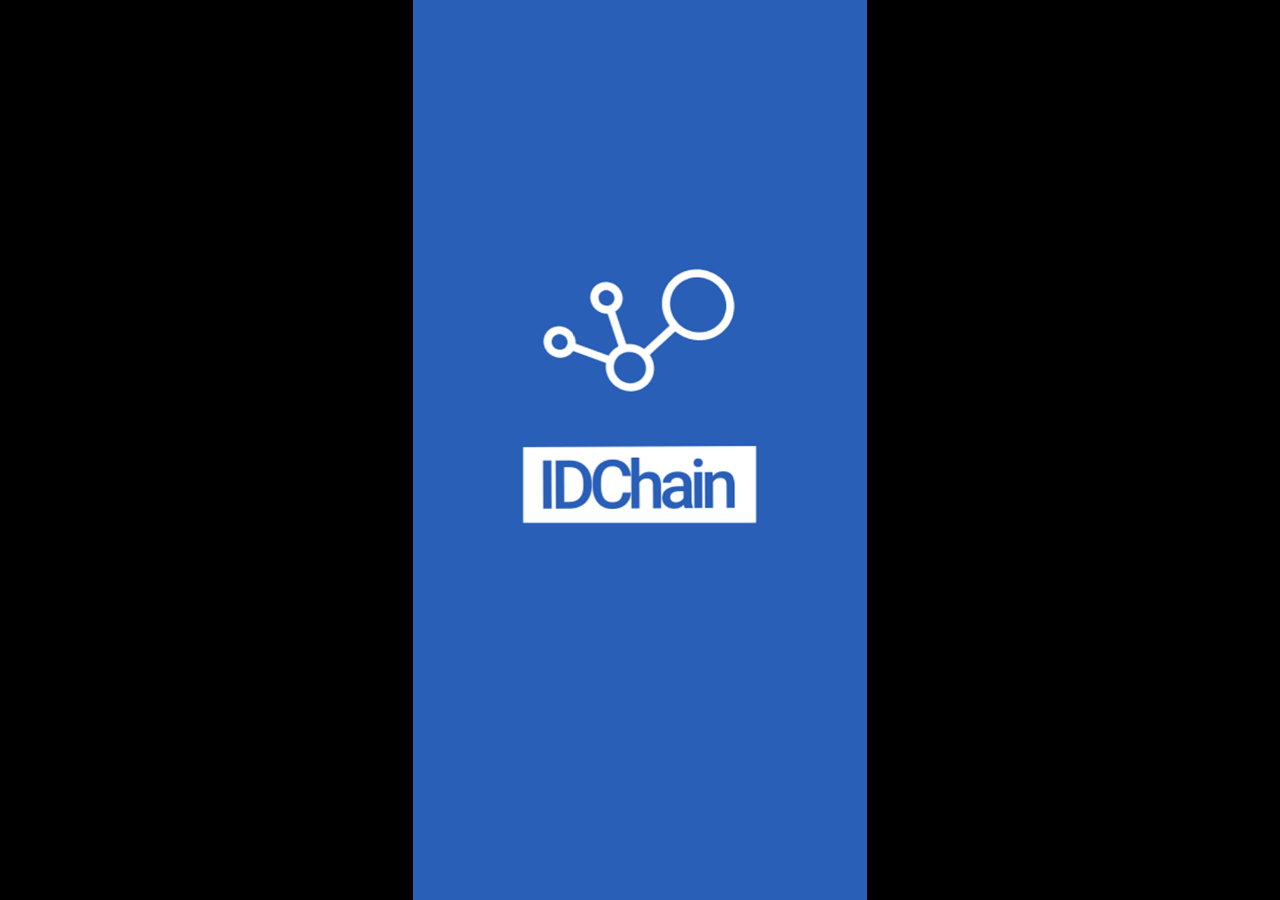
<file: index.html>
<!DOCTYPE html PUBLIC "-//W3C//DTD XHTML 1.0 Transitional//EN" "http://www.w3.org/TR/xhtml1/DTD/xhtml1-transitional.dtd">
<html xmlns="http://www.w3.org/1999/xhtml">
<head>
<meta http-equiv="Content-Type" content="text/html; charset=utf-8" />
<title>ID CHAIN APP USER GUIDE</title>

<meta name="mobile-web-app-capable" content="yes" />
<meta name="apple-mobile-web-app-capable" content="yes" />
<meta name="apple-mobile-web-app-status-bar-style" content="black" />
<meta name="viewport" content="width=device-width, initial-scale=1.0, minimum-scale=1.0, maximum-scale=1.0, user-scalable=no" />

<link href="css/style.css" rel="stylesheet" type="text/css" />

<script src="script/jquery.1.12.4.min.js" type="text/javascript"></script>
<script src="script/fastclick.min.js" type="text/javascript"></script>

<!--/////////////////////////////  FASTCLICK & START   /////////////////////////////-->
<script type="text/javascript">
$(function() {
    FastClick.attach(document.body);
});
$(document).ready(function(){
	$( scr_start).load("html/start_01.html");
});
</script>
</head>

<body>
<div id="mainframe">

<!--/////////////////////////////  INTRO  /////////////////////////////-->
<div id="scr_splash" class="anim"><img src="images/splash.png" width="100%" /></div>
<script type="text/javascript">
$(document).ready(function () {
setTimeout(function(){
	$( scr_splash).css("opacity", "0");
},2000);
setTimeout(function(){
	$( scr_splash).css("display", "none");
},2500);
});
</script>

<!--/////////////////////////////  START  /////////////////////////////-->
<div id="scr_start" class="anim"></div>

<!--/////////////////////////////  A ALL /////////////////////////////-->
<div id="A_all" class="all anim">
<img src="images/A/A_01.png" width="100%" id="A_01" class="pos block t_1 anim"/>
<img src="images/A/A_02.png" width="100%" id="A_02" class="pos none t_0 anim"/>
<img src="images/A/A_03.png" width="100%" id="A_03" class="pos none t_0 anim"/>
<img src="images/A/A_04.png" width="100%" id="A_04" class="pos none t_0 anim"/>
<img src="images/A/A_05.png" width="100%" id="A_05" class="pos none t_0 anim"/>

<!--/////////////////////////////  A NAVI /////////////////////////////-->
<div id="A_navi" class="navi">
<img src="images/pf_lp.png" id="A_pf_l_01" class="pf_l"/>
<img src="images/pf_la.png" id="A_pf_l_02" class="pf_l none"/>
<img src="images/pf_la.png" id="A_pf_l_03" class="pf_l none"/>
<img src="images/pf_la.png" id="A_pf_l_04" class="pf_l none"/>
<img src="images/pf_la.png" id="A_pf_l_05" class="pf_l none"/>

<img src="images/pf_ra.png" id="A_pf_r_01" class="pf_r" />
<img src="images/pf_ra.png" id="A_pf_r_02" class="pf_r none" />
<img src="images/pf_ra.png" id="A_pf_r_03" class="pf_r none" />
<img src="images/pf_ra.png" id="A_pf_r_04" class="pf_r none" />
<img src="images/pf_rp.png" id="A_pf_r_05" class="pf_r none" />

<img src="images/close.png" id="close_A" class="close" />
<script src="script/A_navi.js" type="text/javascript"></script>
</div>
</div>

<!--/////////////////////////////  B ALL /////////////////////////////-->
<div id="B_all" class="all anim">
<img src="images/B/B_01.png" width="100%" id="B_01" class="pos block t_1 anim"/>
<img src="images/B/B_02.png" width="100%" id="B_02" class="pos none t_0 anim"/>
<img src="images/B/B_03.png" width="100%" id="B_03" class="pos none t_0 anim"/>

<!--/////////////////////////////  B NAVI /////////////////////////////-->
<div id="B_navi" class="navi">
<img src="images/pf_lp.png" id="B_pf_l_01" class="pf_l"/>
<img src="images/pf_la.png" id="B_pf_l_02" class="pf_l none"/>
<img src="images/pf_la.png" id="B_pf_l_03" class="pf_l none"/>

<img src="images/pf_ra.png" id="B_pf_r_01" class="pf_r" />
<img src="images/pf_ra.png" id="B_pf_r_02" class="pf_r none" />
<img src="images/pf_rp.png" id="B_pf_r_03" class="pf_r none" />

<img src="images/close.png" id="close_B" class="close" />
<script src="script/B_navi.js" type="text/javascript"></script>
</div>
</div>

<!--/////////////////////////////  C ALL /////////////////////////////-->
<div id="C_all" class="all anim">
<img src="images/C/C_01.png" width="100%" id="C_01" class="pos block t_1 anim"/>
<img src="images/C/C_02.png" width="100%" id="C_02" class="pos none t_0 anim"/>
<img src="images/C/C_03.png" width="100%" id="C_03" class="pos none t_0 anim"/>
<img src="images/C/C_04.png" width="100%" id="C_04" class="pos none t_0 anim"/>

<!--/////////////////////////////  C NAVI /////////////////////////////-->
<div id="C_navi" class="navi">
<img src="images/pf_lp.png" id="C_pf_l_01" class="pf_l"/>
<img src="images/pf_la.png" id="C_pf_l_02" class="pf_l none"/>
<img src="images/pf_la.png" id="C_pf_l_03" class="pf_l none"/>
<img src="images/pf_la.png" id="C_pf_l_04" class="pf_l none"/>

<img src="images/pf_ra.png" id="C_pf_r_01" class="pf_r" />
<img src="images/pf_ra.png" id="C_pf_r_02" class="pf_r none" />
<img src="images/pf_ra.png" id="C_pf_r_03" class="pf_r none" />
<img src="images/pf_rp.png" id="C_pf_r_04" class="pf_r none" />

<img src="images/close.png" id="close_C" class="close" />
<script src="script/C_navi.js" type="text/javascript"></script>
</div>
</div>

<!--/////////////////////////////  D ALL /////////////////////////////-->
<div id="D_all" class="all anim">
<img src="images/D/D_01.png" width="100%" id="D_01" class="pos block t_1 anim"/>
<img src="images/D/D_02.png" width="100%" id="D_02" class="pos none t_0 anim"/>
<img src="images/D/D_03.png" width="100%" id="D_03" class="pos none t_0 anim"/>
<img src="images/D/D_04.png" width="100%" id="D_04" class="pos none t_0 anim"/>
<img src="images/D/D_05.png" width="100%" id="D_05" class="pos none t_0 anim"/>
<img src="images/D/D_06.png" width="100%" id="D_06" class="pos none t_0 anim"/>

<!--/////////////////////////////  D NAVI /////////////////////////////-->
<div id="D_navi" class="navi">
<img src="images/pf_lp.png" id="D_pf_l_01" class="pf_l"/>
<img src="images/pf_la.png" id="D_pf_l_02" class="pf_l none"/>
<img src="images/pf_la.png" id="D_pf_l_03" class="pf_l none"/>
<img src="images/pf_la.png" id="D_pf_l_04" class="pf_l none"/>
<img src="images/pf_la.png" id="D_pf_l_05" class="pf_l none"/>
<img src="images/pf_la.png" id="D_pf_l_06" class="pf_l none"/>

<img src="images/pf_ra.png" id="D_pf_r_01" class="pf_r" />
<img src="images/pf_ra.png" id="D_pf_r_02" class="pf_r none" />
<img src="images/pf_ra.png" id="D_pf_r_03" class="pf_r none" />
<img src="images/pf_ra.png" id="D_pf_r_04" class="pf_r none" />
<img src="images/pf_ra.png" id="D_pf_r_05" class="pf_r none" />
<img src="images/pf_rp.png" id="D_pf_r_06" class="pf_r none" />

<img src="images/close.png" id="close_D" class="close" />
<script src="script/D_navi.js" type="text/javascript"></script>
</div>
</div>

<!--/////////////////////////////  E ALL /////////////////////////////-->
<div id="E_all" class="all anim">
<img src="images/E/E_01.png" width="100%" id="E_01" class="pos block t_1 anim"/>
<img src="images/E/E_02.png" width="100%" id="E_02" class="pos none t_0 anim"/>
<img src="images/E/E_03.png" width="100%" id="E_03" class="pos none t_0 anim"/>

<!--/////////////////////////////  E NAVI /////////////////////////////-->
<div id="E_navi" class="navi">
<img src="images/pf_lp.png" id="E_pf_l_01" class="pf_l"/>
<img src="images/pf_la.png" id="E_pf_l_02" class="pf_l none"/>
<img src="images/pf_la.png" id="E_pf_l_03" class="pf_l none"/>

<img src="images/pf_ra.png" id="E_pf_r_01" class="pf_r" />
<img src="images/pf_ra.png" id="E_pf_r_02" class="pf_r none" />
<img src="images/pf_rp.png" id="E_pf_r_03" class="pf_r none" />

<img src="images/close.png" id="close_E" class="close" />
<script src="script/E_navi.js" type="text/javascript"></script>
</div>
</div>

<!--/////////////////////////////  F ALL /////////////////////////////-->
<div id="F_all" class="all anim">
<img src="images/F/F_01.png" width="100%" id="F_01" class="pos block t_1 anim"/>
<img src="images/F/F_02.png" width="100%" id="F_02" class="pos none t_0 anim"/>
<img src="images/F/F_03.png" width="100%" id="F_03" class="pos none t_0 anim"/>
<img src="images/F/F_04.png" width="100%" id="F_04" class="pos none t_0 anim"/>
<img src="images/F/F_05.png" width="100%" id="F_05" class="pos none t_0 anim"/>
<img src="images/F/F_06.png" width="100%" id="F_06" class="pos none t_0 anim"/>
<img src="images/F/F_07.png" width="100%" id="F_07" class="pos none t_0 anim"/>

<!--/////////////////////////////  F NAVI /////////////////////////////-->
<div id="F_navi" class="navi">
<img src="images/pf_lp.png" id="F_pf_l_01" class="pf_l"/>
<img src="images/pf_la.png" id="F_pf_l_02" class="pf_l none"/>
<img src="images/pf_la.png" id="F_pf_l_03" class="pf_l none"/>
<img src="images/pf_la.png" id="F_pf_l_04" class="pf_l none"/>
<img src="images/pf_la.png" id="F_pf_l_05" class="pf_l none"/>
<img src="images/pf_la.png" id="F_pf_l_06" class="pf_l none"/>
<img src="images/pf_la.png" id="F_pf_l_07" class="pf_l none"/>

<img src="images/pf_ra.png" id="F_pf_r_01" class="pf_r" />
<img src="images/pf_ra.png" id="F_pf_r_02" class="pf_r none" />
<img src="images/pf_ra.png" id="F_pf_r_03" class="pf_r none" />
<img src="images/pf_ra.png" id="F_pf_r_04" class="pf_r none" />
<img src="images/pf_ra.png" id="F_pf_r_05" class="pf_r none" />
<img src="images/pf_ra.png" id="F_pf_r_06" class="pf_r none" />
<img src="images/pf_rp.png" id="F_pf_r_07" class="pf_r none" />

<img src="images/close.png" id="close_F" class="close" />
<script src="script/F_navi.js" type="text/javascript"></script>
</div>
</div>

</div>
</body>
</html>
</file>
<file: css/style.css>
@charset "utf-8";
/* CSS Document */
html, body {
	margin: 0px;
	width: 100%;
	height: 100%;
	background-color: #000;
	-webkit-tap-highlight-color: rgba(0,0,0,0);
}
#mainframe {
	position: absolute;
	height: 100vH;
	width: calc(100vH/1.986);		
	left: calc((100vW - 100vH / 1.986) / 2);	
	top: 0%;	
	overflow-x: hidden;
	overflow-y: hidden;
	display: block;		
	z-index: 0;
}
#scr_splash {
	position: absolute;
	left: 0%;
	top: 0%;
	width: 100%;
	height: 100%;
	display: block;	
	opacity: 1;
	z-index: 1;
}
#scr_start {
	position: absolute;
	left: 0%;
	top: 0%;
	width: 100%;
	height: 100%;	
	display: block;
	opacity: 1;
	z-index: 0;
	background-color: #295fb7;
}

/*///////////////// LAYOUT ///////////////// */
.all {
	position: absolute;
	left: 0%;	
	top: 0%;
	width: 100%;
	height: 100%;	
	z-index: 1;
	display: none;
	opacity: 0;
}
.navi {
	position: absolute;
	width: 100%;
	left: 0%;	
	bottom: 0%;
	z-index: 5;
}
.block {
	display: block;	
}
.none {
	display: none;
}
.t_0 {
	opacity: 0;
}
.t_1 {
	opacity: 1;
}
.pos {
	position: absolute;
	left: 0%;
	top: 0%;
}

/*///////////////// NAVI ///////////////// */
.pf_l {
	position: absolute;
	left: 0%;	
	bottom: 0%;
	width: 25%;

}
.pf_r {
	position: absolute;
	left: 75%;	
	bottom: 0%;
	width: 25%;

}
.close {
	position: absolute;
	left: 25%;	
	bottom: 0%;
	width: 50%;

}

/*///////////////// ANIMATION ///////////////// */
.anim {
	-webkit-transition: 0.4s ease-in-out;
    -moz-transition: 0.4s ease-in-out;
	-ms-transition: 0.4s ease-in-out;
	-o-transition: 0.4s ease-in-out;
	transition: 0.4s ease-in-out;
	
	-webkit-backface-visibility: hidden;
	-moz-backface-visibility: hidden;
	-ms-backface-visibility: hidden;
	backface-visibility: hidden;
	
	-webkit-transform: translate3d(0, 0, 0);
	-moz-transform: translate3d(0, 0, 0);
	-ms-transform: translate3d(0, 0, 0);
	transform: translate3d(0, 0, 0);
	
	-webkit-transform-style: preserve-3d;
	-moz-transform-style: preserve-3d;
	-ms-transform-style: preserve-3d;
	transform-style: preserve-3d;
	
	-webkit-perspective: 1000;
  	-moz-perspective: 1000;
	-ms-perspective: 1000;
	perspective: 1000;
}
</file>
